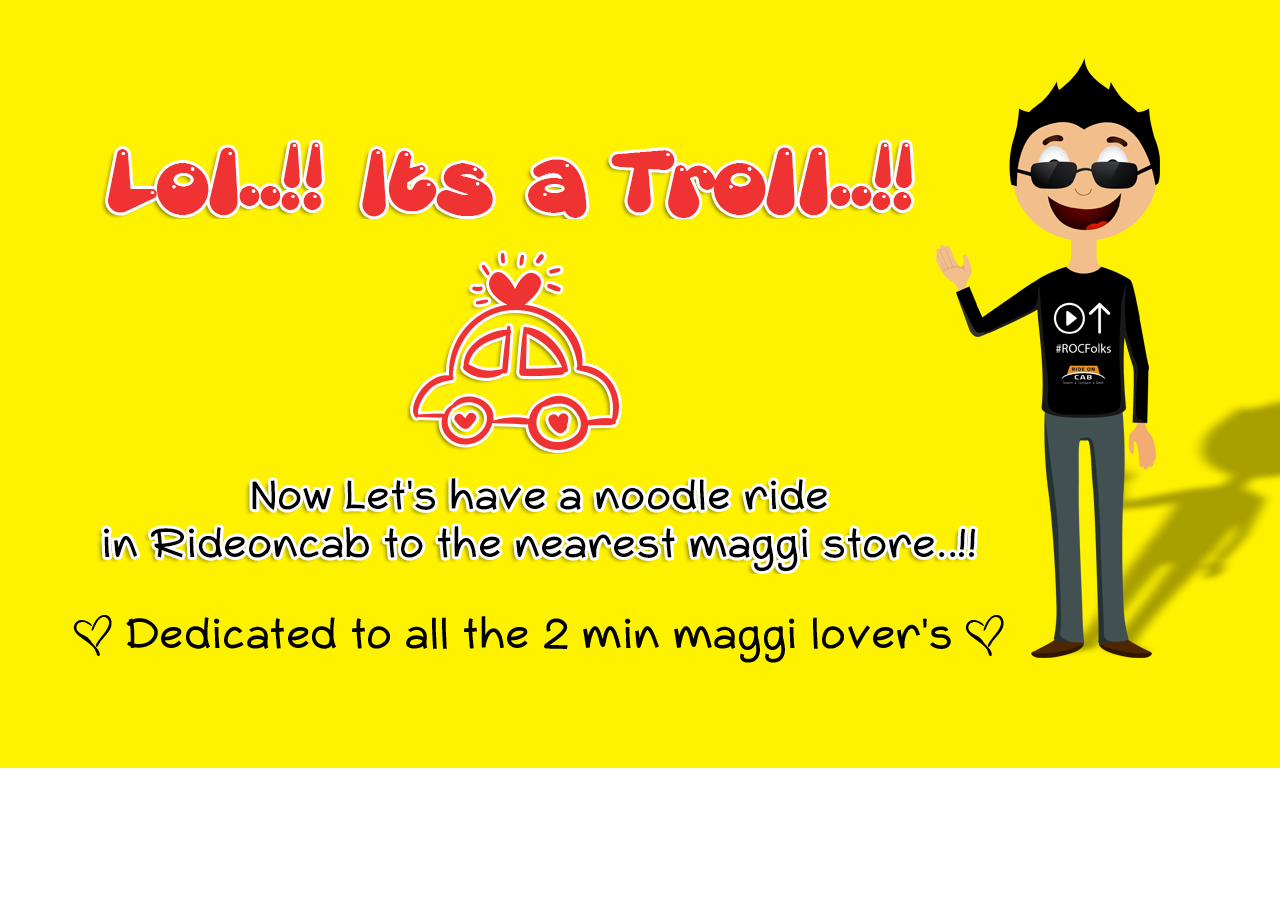
<file: Maggi.html>
<!DOCTYPE>
<html>
    <head>
        <meta http-equiv="Content-Type" content="text/html; charset=UTF-8" />
        <meta name="viewport" content="width=device-width, initial-scale=1">
        <title>Maggi is Back | RideOnCab</title>
        <style>
body {
    margin: 0;
    padding: 0;
 }
 
 #background 
{ 
     left: 0px; 
     top: 0px; 
     position: relative; 
     margin-left: auto; 
     margin-right: auto; 
     width: 1366px;
     height: 768px; 
     overflow: hidden;
     z-index:0;
    } 

 #Background 
{ 
     left: 0px; 
     top: 0px; 
     position: absolute; 
     width: 1366px;
     height: 768px;
     z-index:1;
} 

 #Layer139sDropShadow 
{ 
     left: 1032px; 
     top: 386px; 
     position: absolute; 
     width: 325px;
     height: 272px;
     z-index:2;
} 

 #Layer1 
{ 
     left: 936px; 
     top: 58px; 
     position: absolute; 
     width: 224px;
     height: 600px;
     z-index:3;
} 

 #LolItsaTroll 
{ 
     left: 101px; 
     top: 140px; 
     position: absolute; 
     width: 831px;
     height: 79px;
     z-index:4;
} 

 #NowLetshaveanoodleri 
{ 
     left: 93px; 
     top: 477px; 
     position: absolute; 
     width: 894px;
     height: 97px;
     z-index:5;
} 

 #bDedicatedtoallthe2m 
{ 
     left: 73px; 
     top: 615px; 
     position: absolute; 
     width: 931px;
     height: 48px;
     z-index:6;
} 

 #Forma1 
{ 
     left: 407px; 
     top: 250px; 
     position: absolute; 
     width: 220px;
     height: 204px;
     z-index:7;
} 
</style>
    </head>
    <body>
        <div id="background">
            <div id="Background"><img src="images/Background.png"></div>
            <div id="Layer139sDropShadow"><img src="images/Layer139sDropShadow.png"></div>
            <div id="Layer1"><img src="images/Layer1.png"></div>
            <div id="LolItsaTroll"><img src="images/LolItsaTroll.png"></div>
            <div id="NowLetshaveanoodleri"><img src="images/NowLetshaveanoodleri.png"></div>
            <div id="bDedicatedtoallthe2m"><img src="images/bDedicatedtoallthe2m.png"></div>
            <div id="Forma1"><img src="images/Forma1.png"></div>
        </div>
 </body>
 </html>
</file>
